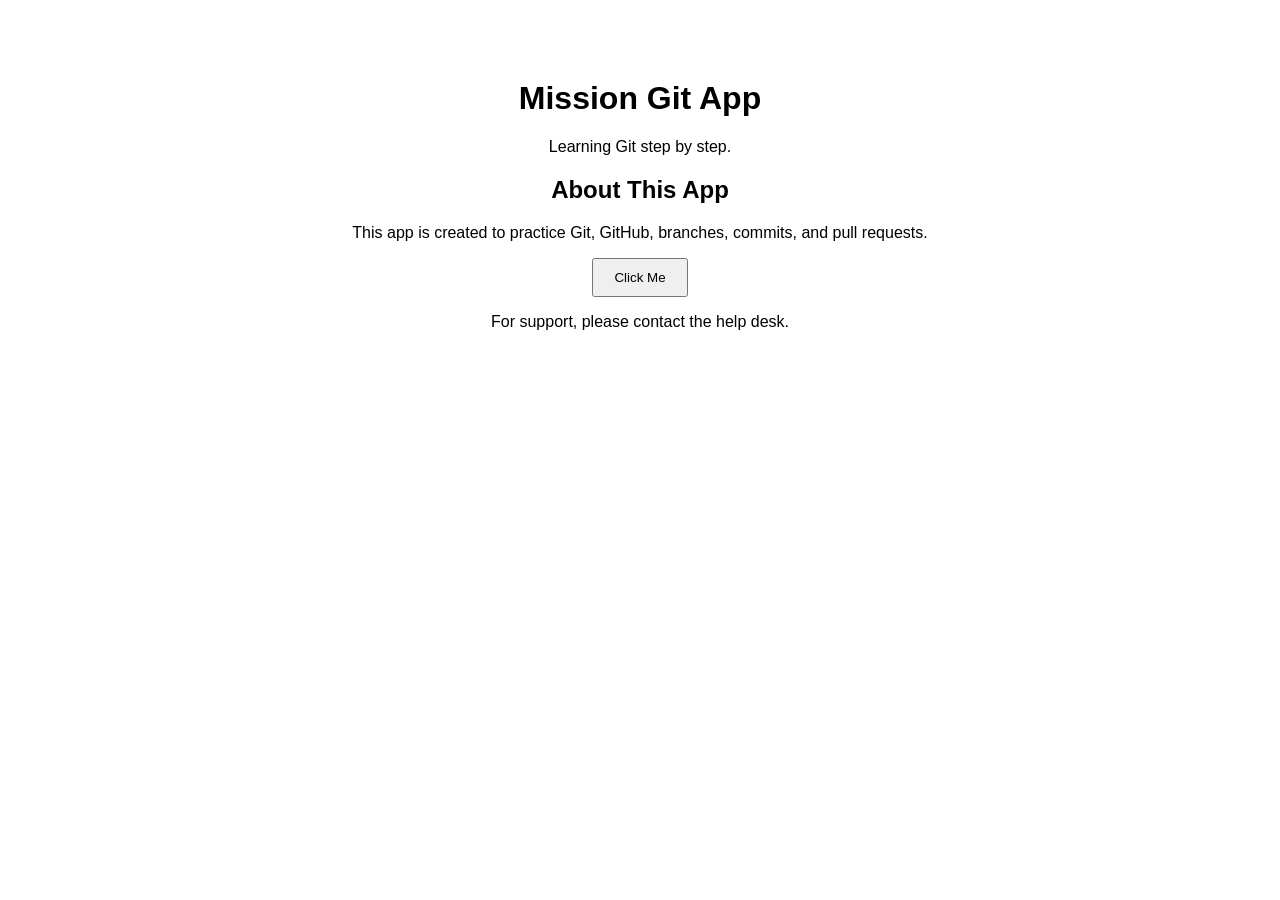
<file: index.html>
<!DOCTYPE html>
<html>

<head>
    <title>Mission Git App - Header Redesign</title>
    <link rel="stylesheet" href="style.css">
</head>

<body>
    <h1>Mission Git App</h1>
    <p id="message">Learning Git step by step.</p>
    <section>
        <h2>About This App</h2>
        <p>This app is created to practice Git, GitHub, branches, commits, and pull requests.</p>
    </section>
    <button onclick="changeMessage()">Click Me</button>

    <script src="script.js"></script>
</body>
<footer>
    <p>For support, please contact the help desk.</p>
</footer>

</html>
</file>
<file: style.css>
body {
  font-family: Arial, sans-serif;
  text-align: center;
  margin-top: 80px;
}

button {
  padding: 10px 20px;
  cursor: pointer;
}
</file>
